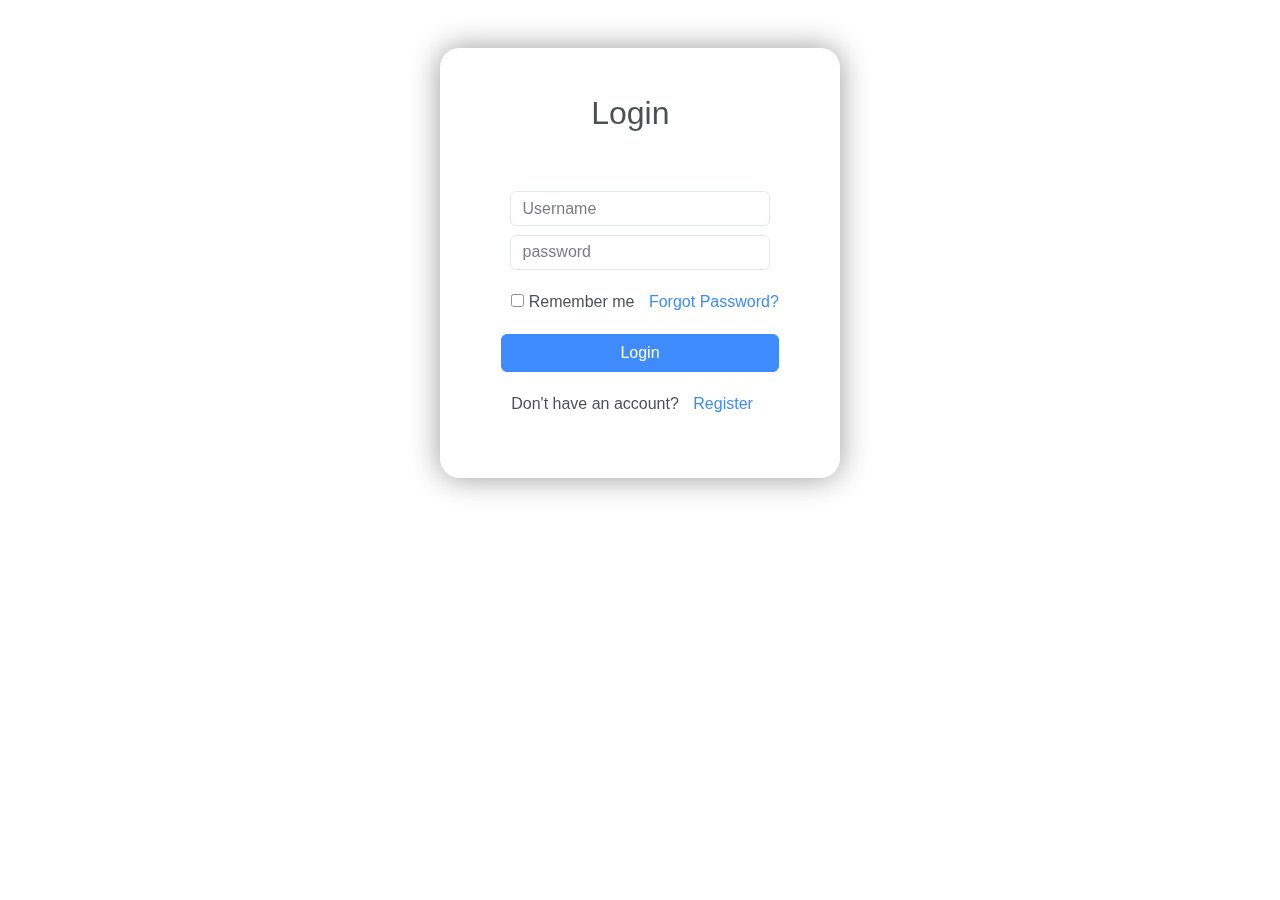
<file: REGISTRATION FORM/index.html>
<!DOCTYPE html>
<html lang="en">
<head>
    <meta charset="UTF-8">
    <meta name="viewport" content="width=device-width, initial-scale=1.0">
    <title>My Registration Form</title>
    <link rel="stylesheet" href="main.css">
    <link rel="stylesheet" href="https://cdn.jsdelivr.net/npm/bootstrap@5.3.1/dist/css/bootstrap.min.css">
    
</head>
<body>
    <div class="main-body">
        <div class="container mt-5">
            <div class="form signin">               
                    <h2>Login</h2>
                    <div class="form-group">
                        <label for="username" class="form-label">
                            <input type="text"
                            placeholder="Username" class="form-control" aria-label="Username" required>
                        </label>
                        <div class="form-group">
                            <label class="form-label">
                            <input type="password"
                            placeholder="password"  class="form-control" id="loginPassword" name="loginPassword" required>
                        </label>
                        </div> 
                        <div class="custom-control custom-checkbox">
                            <input type="checkbox" class="custom-control-input" id="customCheck1">
                            <label class="custom-control-label" for="customCheck1">Remember me</label>
                            <a href="#" class="password-content">Forgot Password?</a> 
                          </div>                   
                       <!--<div class="second-content">
                            <input type="checkbox" class="form-check-input" value="" id="flexCheckChecked">
                            <label class="form-check-label" for="flexCheckChecked">Remember me</label> 
                                                    
                        </div>  -->             
                            <button class="btn btn-primary btn-block" type="submit" value="submit" id="submit">Login</button>
                        <div class="third-content">
                            <p class="register-content">Don't have an account?
                                <a href="#" class="link">Register</a>
                            </p>
                       </div>
                    </div>
            </div>  
            
            <div class="form signup">
                <div class="content" id="register">
                    <label class="form-label">
                        <input type="text"
                        placeholder="First Name" class="form-control" id="signupFirstName" name="signupFirstName" required>
                    </label>
                    <label class="form-label">
                        <input type="text"
                        placeholder="Last Name" class="form-control" id="signupLastName" name="signupLastName" required>
                    </label>
                    <label class="form-label">
                        <input type="email"
                        placeholder="email" class="form-control" id="loginEmail" name="loginEmail" required>
                    </label>
                    <label class="form-label">
                        <input type="password"
                        placeholder="password"  class="form-control" id="password" name="password" required>
                    </label>
                    <label class="form-label">
                        <input type="password"
                        placeholder="Confirm password"  class="form-control" id="confirmPassword" name="confirmPassword" required>
                    </label>
                    <div class="custom-control custom-checkbox">
                        <input type="checkbox" class="custom-control-input" id="customCheck1">
                        <label class="custom-control-label" for="customCheck1">I agree to the terms and conditons.</label> 
                      </div>                   
                  <!--<div class="second-content">
                        <input type="checkbox" class="form-check-input" value="" id="flexCheckChecked">
                        <label class="form-check-label" for="flexCheckChecked">I agree to the terms & conditions</label>
                        <a href="#registration-form" class="password-content">Forgot Password?</a>-->  
                        
                    </div>                  
                        <button class="btn btn-primary btn-block" type="submit" value="submit" id="submit">Register</button>
                    <div class="third-content">
                        <p class="register-content">Already have an account?
                            <a href="#" class="create">Login</a>
                        </p>
                   </div>
                </div>     
        </div>          
        </div>        
            
    </div>

    

    <script src="script.js">
    </script>
</body>
</html>
</file>
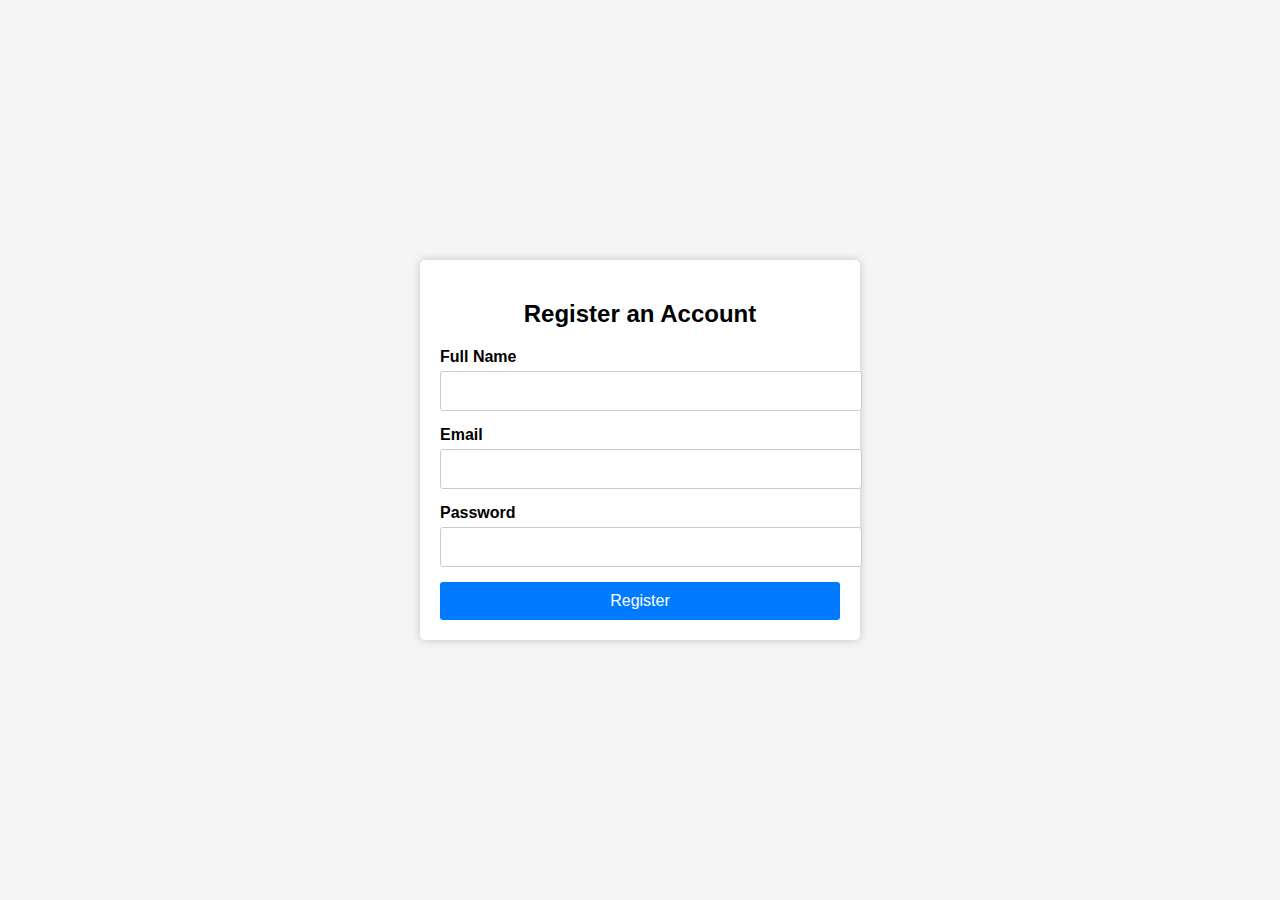
<file: REGISTRATION FORM/index 2.html>
<!DOCTYPE html>
<html lang="en">
<head>
  <meta charset="UTF-8">
  <meta name="viewport" content="width=device-width, initial-scale=1.0">
  <title>Registration Form</title>
  <link rel="stylesheet" href="main2.css">
</head>
<body>
  <div class="container">
    <div class="registration-form">
      <h2>Register an Account</h2>
      <form>
        <div class="form-group">
          <label for="fullName">Full Name</label>
          <input type="text" id="fullName" name="fullName" required>
        </div>
        <div class="form-group">
          <label for="email">Email</label>
          <input type="email" id="email" name="email" required>
        </div>
        <div class="form-group">
          <label for="password">Password</label>
          <input type="password" id="password" name="password" required>
        </div>
        <button type="submit">Register</button>
      </form>
    </div>
  </div>
</body>
</html>
  <!-- Bootstrap JS and jQuery Scripts -->
  <script src="https://code.jquery.com/jquery-3.5.1.slim.min.js"></script>
  <script src="https://cdn.jsdelivr.net/npm/bootstrap@4.5.2/dist/js/bootstrap.min.js"></script>
  <script>
    // JavaScript code for form validation or additional functionality
    document.getElementById("registrationForm").addEventListener("submit", function(event) {
      // You can add your validation logic here
    });
  </script>
</body>
</html>
</file>
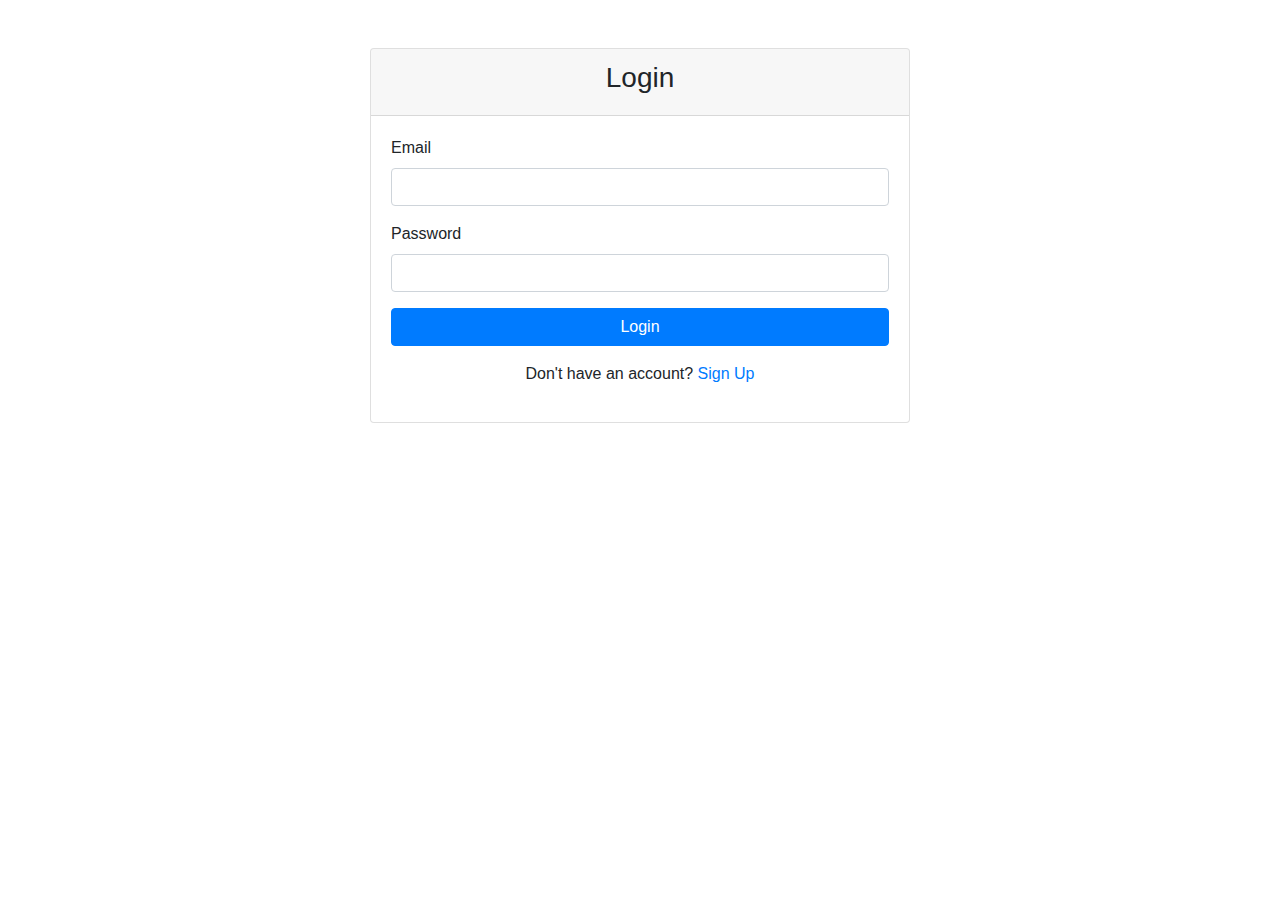
<file: REGISTRATION FORM/index 3.html>
<!DOCTYPE html>
<html lang="en">
<head>
  <meta charset="UTF-8">
  <meta name="viewport" content="width=device-width, initial-scale=1.0">
  <title>Login</title>
  <!-- Bootstrap CSS Link -->
  <link rel="stylesheet" href="https://maxcdn.bootstrapcdn.com/bootstrap/4.5.2/css/bootstrap.min.css">
  <style>
    /* Add your custom CSS styles here */
  </style>
</head>
<body>
  <div class="container mt-5">
    <div class="row justify-content-center">
      <div class="col-md-6">
        <div class="card">
          <div class="card-header">
            <h3 class="text-center">Login</h3>
          </div>
          <div class="card-body">
            <form id="loginForm">
              <div class="form-group">
                <label for="loginEmail">Email</label>
                <input type="email" class="form-control" id="loginEmail" name="loginEmail" required>
              </div>
              <div class="form-group">
                <label for="loginPassword">Password</label>
                <input type="password" class="form-control" id="loginPassword" name="loginPassword" required>
              </div>
              <button type="submit" class="btn btn-primary btn-block">Login</button>
              <p class="mt-3 text-center">Don't have an account? <a href="signup.html">Sign Up</a></p>
            </form>
          </div>
        </div>
      </div>
    </div>
  </div>

  <!-- Bootstrap JS and jQuery Scripts -->
  <script src="https://code.jquery.com/jquery-3.5.1.slim.min.js"></script>
  <script src="https://cdn.jsdelivr.net/npm/bootstrap@4.5.2/dist/js/bootstrap.min.js"></script>
  <script>
    // JavaScript code for login form validation or additional functionality
    document.getElementById("loginForm").addEventListener("submit", function(event) {
      // You can add your login validation logic here
    });
  </script>
</body>
</html>
</file>
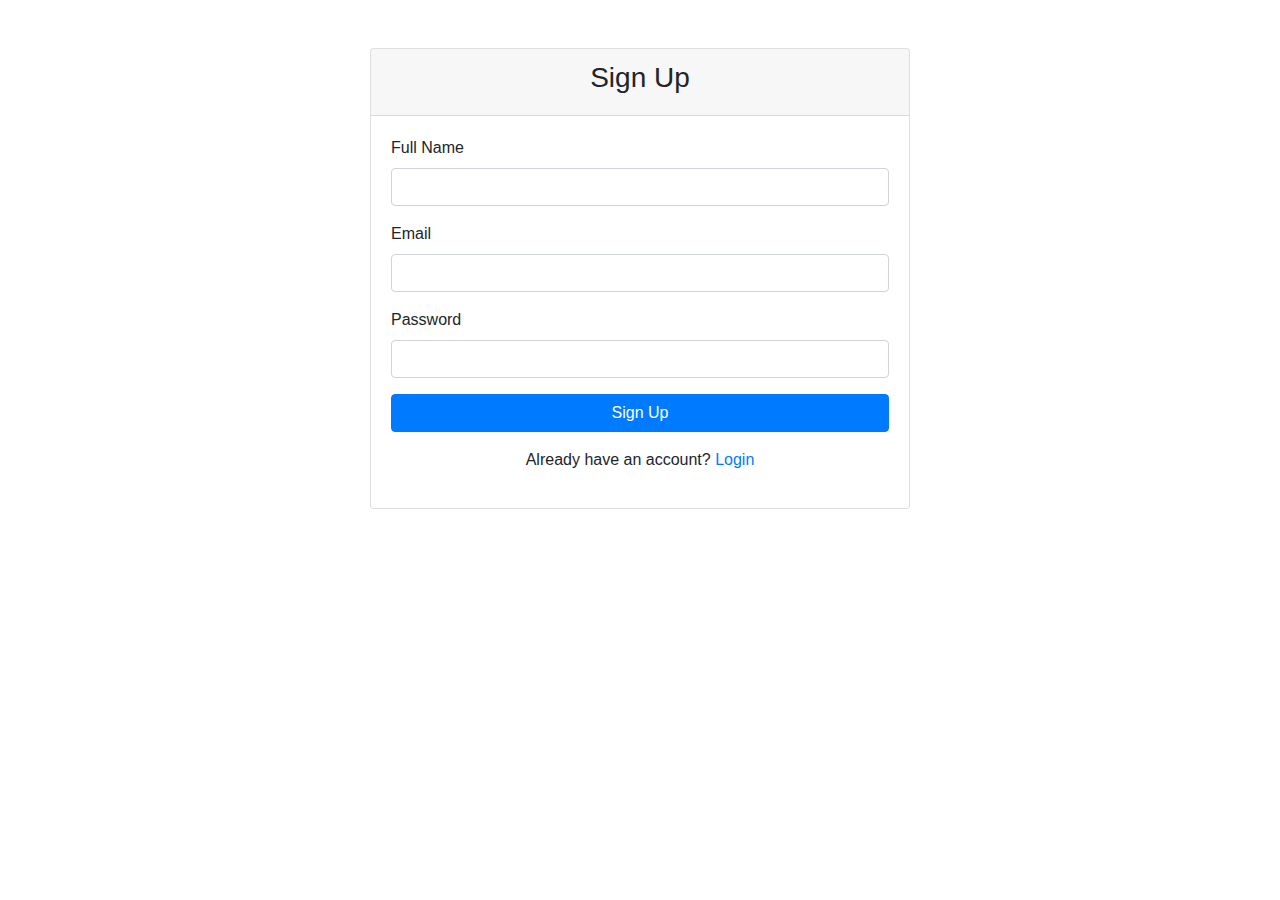
<file: REGISTRATION FORM/index 4.html>
<!DOCTYPE html>
<html lang="en">
<head>
  <meta charset="UTF-8">
  <meta name="viewport" content="width=device-width, initial-scale=1.0">
  <title>Sign Up</title>
  <!-- Bootstrap CSS Link -->
  <link rel="stylesheet" href="https://maxcdn.bootstrapcdn.com/bootstrap/4.5.2/css/bootstrap.min.css">
  <style>
    /* Add your custom CSS styles here */
  </style>
</head>
<body>
  <div class="container mt-5">
    <div class="row justify-content-center">
      <div class="col-md-6">
        <div class="card">
          <div class="card-header">
            <h3 class="text-center">Sign Up</h3>
          </div>
          <div class="card-body">
            <form id="signupForm">
              <div class="form-group">
                <label for="signupFullName">Full Name</label>
                <input type="text" class="form-control" id="signupFullName" name="signupFullName" required>
              </div>
              <div class="form-group">
                <label for="signupEmail">Email</label>
                <input type="email" class="form-control" id="signupEmail" name="signupEmail" required>
              </div>
              <div class="form-group">
                <label for="signupPassword">Password</label>
                <input type="password" class="form-control" id="signupPassword" name="signupPassword" required>
              </div>
              <button type="submit" class="btn btn-primary btn-block">Sign Up</button>
              <p class="mt-3 text-center">Already have an account? <a href="index.html">Login</a></p>
            </form>
          </div>
        </div>
      </div>
    </div>
  </div>

  <!-- Bootstrap JS and jQuery Scripts -->
  <script src="https://code.jquery.com/jquery-3.5.1.slim.min.js"></script>
  <script src="https://cdn.jsdelivr.net/npm/bootstrap@4.5.2/dist/js/bootstrap.min.js"></script>
  <script>
    // JavaScript code for signup form validation or additional functionality
    document.getElementById("signupForm").addEventListener("submit", function(event) {
      // You can add your signup validation logic here
    });
  </script>
</body>
</html>
</file>
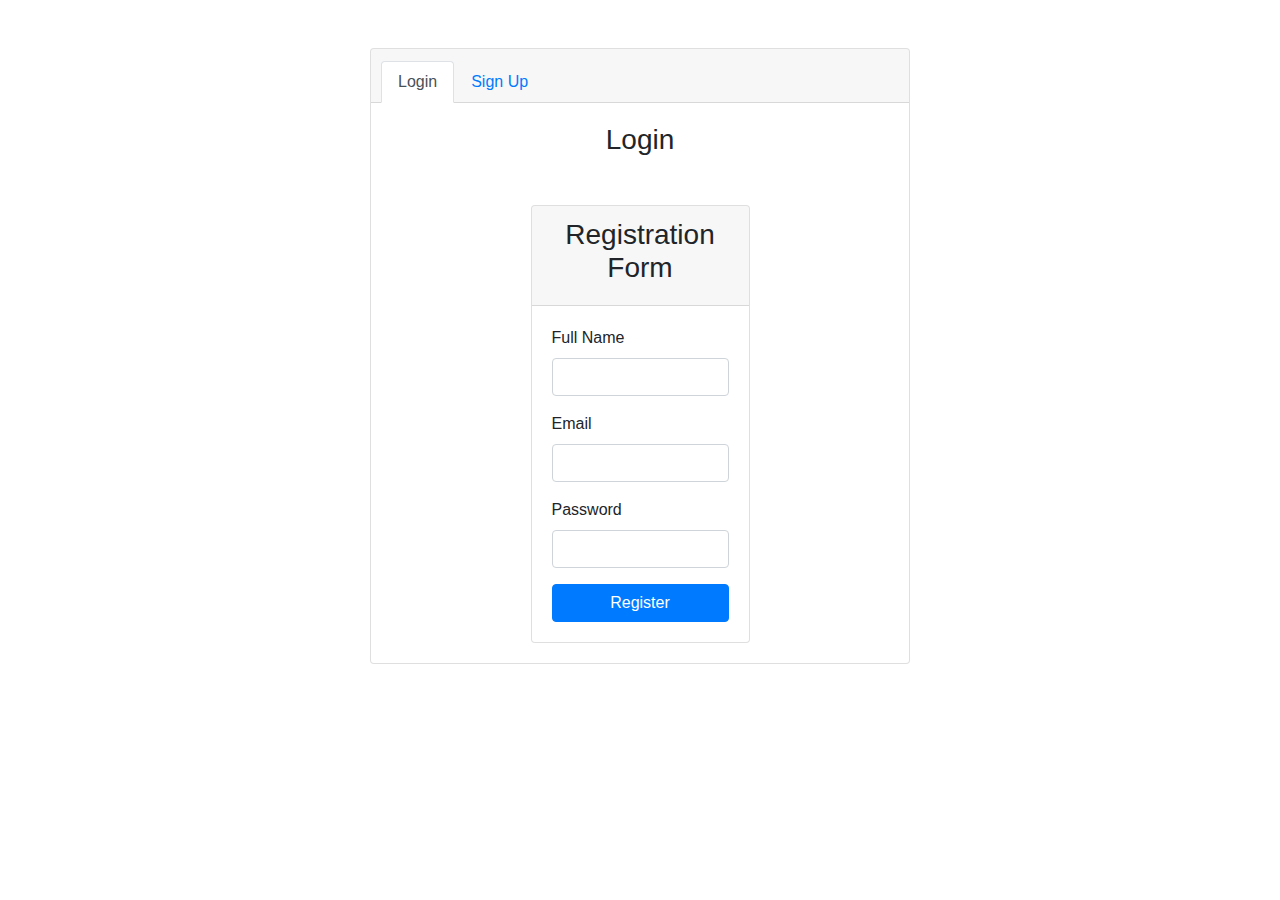
<file: REGISTRATION FORM/index 5.html>
<!DOCTYPE html>
<html lang="en">
<head>
  <meta charset="UTF-8">
  <meta name="viewport" content="width=device-width, initial-scale=1.0">
  <title>Login and Sign Up</title>
  <!-- Bootstrap CSS Link -->
  <link rel="stylesheet" href="https://maxcdn.bootstrapcdn.com/bootstrap/4.5.2/css/bootstrap.min.css">
 
</head>
<body>
  <div class="container mt-5">
    <div class="row justify-content-center">
      <div class="col-md-6">
        <div class="card">
          <div class="card-header">
            <ul class="nav nav-tabs card-header-tabs">
              <li class="nav-item">
                <a class="nav-link active" href="#loginTab" data-toggle="tab">Login</a>
              </li>
              <li class="nav-item">
                <a class="nav-link" href="#signupTab" data-toggle="tab">Sign Up</a>
              </li>
            </ul>
          </div>
          <div class="card-body">
            <div class="tab-content">
              <div class="tab-pane fade show active" id="loginTab">
                <h3 class="text-center mb-4">Login</h3>
                <form id="loginForm">
                  <!-- Login form fields here -->
                  <div class="container mt-5">
                    <div class="row justify-content-center">
                      <div class="col-md-6">
                        <div class="card">
                          <div class="card-header">
                            <h3 class="text-center">Registration Form</h3>
                          </div>
                          <div class="card-body">
                            <form id="registrationForm">
                              <div class="form-group">
                                <label for="fullName">Full Name</label>
                                <input type="text" class="form-control" id="fullName" name="fullName" required>
                              </div>
                              <div class="form-group">
                                <label for="email">Email</label>
                                <input type="email" class="form-control" id="email" name="email" required>
                              </div>
                              <div class="form-group">
                                <label for="password">Password</label>
                                <input type="password" class="form-control" id="password" name="password" required>
                              </div>
                              <button type="submit" class="btn btn-primary btn-block">Register</button>
                            </form>
                          </div>
                        </div>
                      </div>
                    </div>
                  </div>
              </div>
              <div class="tab-pane fade" id="signupTab">
                <h3 class="text-center mb-4">Sign Up</h3>
                <form id="signupForm">
                  <!-- Signup form fields here -->
                  <div class="container mt-5">
                    <div class="row justify-content-center">
                      <div class="col-md-6">
                        <div class="card">
                          <div class="card-header">
                            <h3 class="text-center">Sign Up</h3>
                          </div>
                          <div class="card-body">
                            <form id="signupForm">
                              <div class="form-group">
                                <label for="signupFullName">Full Name</label>
                                <input type="text" class="form-control" id="signupFullName" name="signupFullName" required>
                              </div>
                              <div class="form-group">
                                <label for="signupEmail">Email</label>
                                <input type="email" class="form-control" id="signupEmail" name="signupEmail" required>
                              </div>
                              <div class="form-group">
                                <label for="signupPassword">Password</label>
                                <input type="password" class="form-control" id="signupPassword" name="signupPassword" required>
                              </div>
                              <button type="submit" class="btn btn-primary btn-block">Sign Up</button>
                            </form>
                          </div>
                        </div>
                      </div>
                    </div>
                  </div>
              </div>
            </div>
          </div>
        </div>
      </div>
    </div>
  </div>

  <!-- Bootstrap JS and jQuery Scripts -->
  <script src="https://code.jquery.com/jquery-3.5.1.slim.min.js"></script>
  <script src="https://cdn.jsdelivr.net/npm/bootstrap@4.5.2/dist/js/bootstrap.min.js"></script>
  <script>
    $(function() {
      $('#loginTab a').on('click', function (e) {
        e.preventDefault();
        $(this).tab('show');
      });
      
      $('#signupTab a').on('click', function (e) {
        e.preventDefault();
        $(this).tab('show');
      });
      
      // JavaScript code for form validation or additional functionality
      document.getElementById("loginForm").addEventListener("submit", function(event) {
        // Login validation logic here
      });
      
      document.getElementById("signupForm").addEventListener("submit", function(event) {
        // Signup validation logic here
      });
    });
  </script>
</body>
</html>
</file>
<file: REGISTRATION FORM/main.css>
* {
    margin: 0;
    padding: 0;
    box-sizing: border-box;
    font-family: sans-serif;
}


.main-body {
    position: relative;
    display: flex;
    justify-content: center;
    min-height: 100vh;
    background: url(https://png.pngtree.com/thumb_back/fh260/background/20201026/pngtree-scene-with-geometrical-forms-the-poster-model-minimal-background-render-image_437743.jpg)no-repeat center/cover;
    background-size: cover;
    background-position: center center;  
    opacity: .8;

   

.main-body.active {
    height: 900px;
}

/*@media (max-width: 768px) {
    .main-body {
      background-size: contain; /* or any other value appropriate for smaller screens */
   

.container {
    position: relative;
    width: 400px;
    height: 430px;
    margin: auto;
    background: transparent;
    border: 2px solid rgba(255, 255, 255, .5);
    border-radius: 20px;
    backdrop-filter: blur(20px);
    box-shadow: 0 0 30px rgba(0, 0, 0, .5);
    display: flex;
    justify-content: center;
    align-items: center;
    overflow: hidden;
    transition: height .2s ease;
}
}

.container .form.signup,
.container.active .form.signin {
    display: none;

}

.form.signup.active {
    height: 500px;
}

.container.active .form.signup {
    display: block;    
} 




/*.container .form.btn {
    transition: transform .18s ease;
}

.container.active .form.btn {
    transition: none;
    transform: translateX(-400px);
}

/*.container .form.register {
    position: absolute;
    transition: none;
    transform: translate(40px);
}

.container .form.register {
    transition: transform .18s ease;
    transform: translateX(0);
}*/

h2 {
    margin: 90px;
    font-size: 2.5em;
    padding-bottom: 50px;
}


.form-label {
    display: flex;
    margin: 3%;
    font-size: 1em;
   
}

.form-control {
    background: transparent;
    position: relative;
     width: 100%;
    height: 35px;
    border-radius: 5px;
    
}

.custom-control {
    margin-left: 10px;
    margin-top: 20px;
}
.password-content {
    margin-left: 10px;
    text-decoration: none;
    font-size: 1.0em;
}

.btn {
    width: 100%;
    margin-left: px;
    margin-top: 20px
}

.third-content {
    margin-left: 10px;
    margin-top: 20px;
}
.link {
    margin-left: 10px;
    text-decoration: none;
    font-size: 1.0em;
}

.register {
    background-color: blue;
    border-radius: 8px;
    height: 2.5em;
    width: 100%;
    margin-left: 4px;
    margin-top: 20px
}
</file>
<file: REGISTRATION FORM/main2.css>
body {
    font-family: Arial, sans-serif;
    background-color: #f5f5f5;
    margin: 0;
    display: flex;
    justify-content: center;
    align-items: center;
    min-height: 100vh;
  }
  
  .container {
    background-color: white;
    border-radius: 5px;
    box-shadow: 0px 0px 10px rgba(0, 0, 0, 0.2);
    padding: 20px;
    width: 400px;
  }
  
  .registration-form h2 {
    text-align: center;
    margin-bottom: 20px;
  }
  
  .form-group {
    margin-bottom: 15px;
  }
  
  .form-group label {
    font-weight: bold;
    display: block;
    margin-bottom: 5px;
  }
  
  .form-group input {
    width: 100%;
    padding: 10px;
    border: 1px solid #ccc;
    border-radius: 3px;
    font-size: 16px;
  }
  
  button[type="submit"] {
    background-color: #007bff;
    color: white;
    border: none;
    padding: 10px 20px;
    border-radius: 3px;
    font-size: 16px;
    cursor: pointer;
    width: 100%;
    transition: background-color 0.3s;
  }
  
  button[type="submit"]:hover {
    background-color: #0056b3;
  }
</file>
